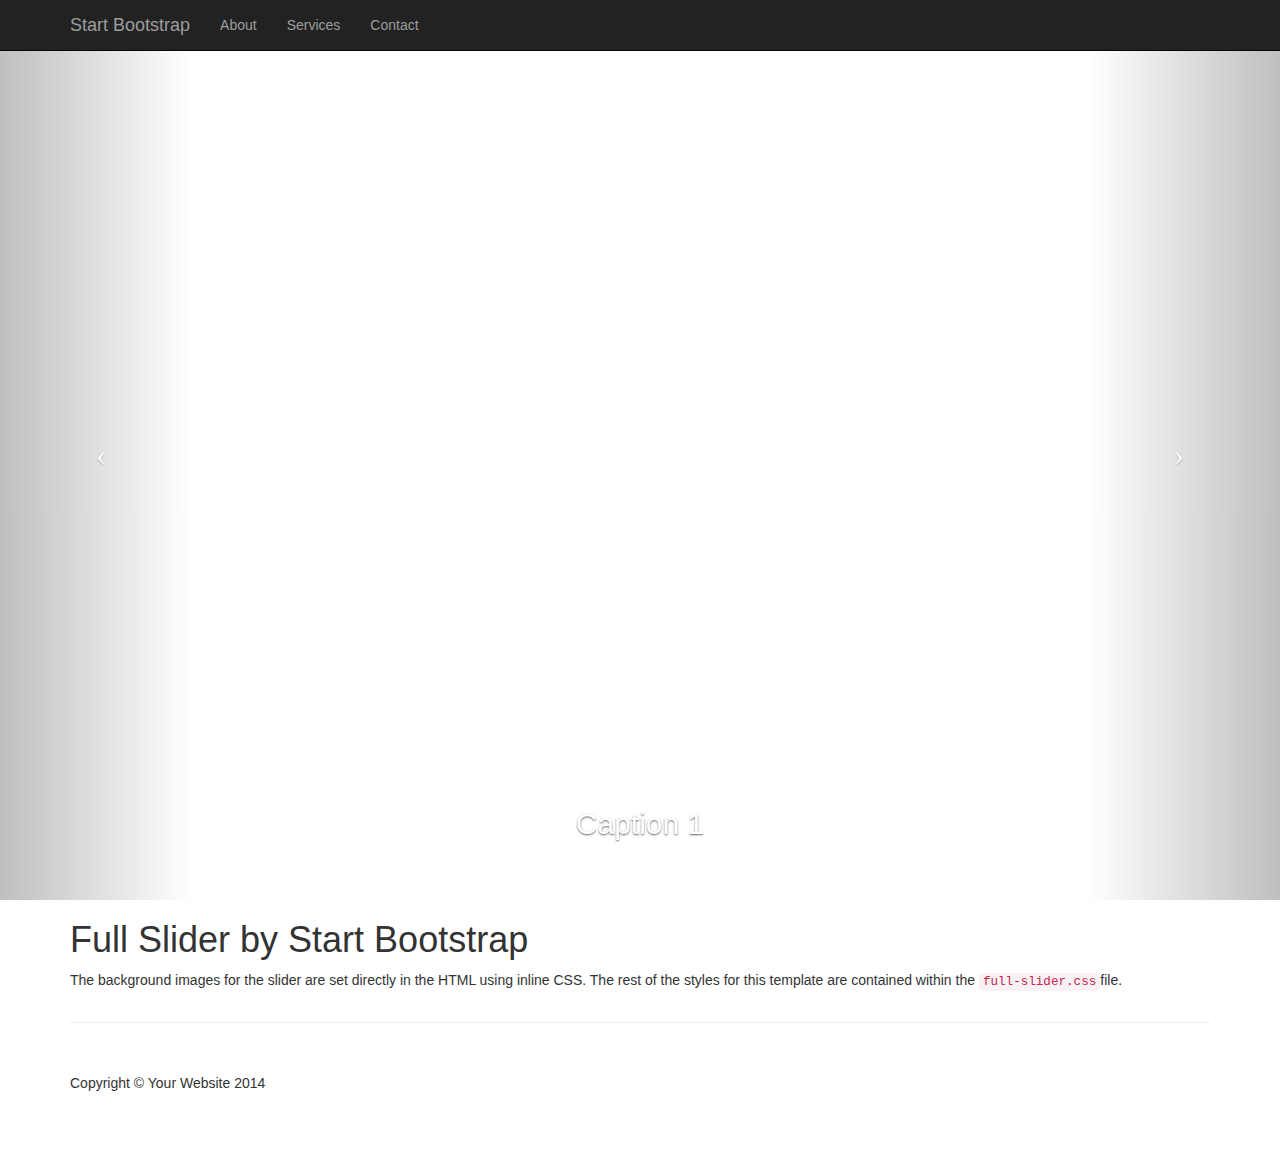
<file: index.html>
<!DOCTYPE html>
<html lang="en">

<head>

    <meta charset="utf-8">
    <meta http-equiv="X-UA-Compatible" content="IE=edge">
    <meta name="viewport" content="width=device-width, initial-scale=1">
    <meta name="description" content="">
    <meta name="author" content="">

    <title>Full Slider - Start Bootstrap Template</title>

    <!-- Bootstrap Core CSS -->
    <link href="css/bootstrap.min.css" rel="stylesheet">

    <!-- Custom CSS -->
    <link href="css/full-slider.css" rel="stylesheet">

    <!-- HTML5 Shim and Respond.js IE8 support of HTML5 elements and media queries -->
    <!-- WARNING: Respond.js doesn't work if you view the page via file:// -->
    <!--[if lt IE 9]>
        <script src="https://oss.maxcdn.com/libs/html5shiv/3.7.0/html5shiv.js"></script>
        <script src="https://oss.maxcdn.com/libs/respond.js/1.4.2/respond.min.js"></script>
    <![endif]-->

</head>

<body>

    <!-- Navigation -->
    <nav class="navbar navbar-inverse navbar-fixed-top" role="navigation">
        <div class="container">
            <!-- Brand and toggle get grouped for better mobile display -->
            <div class="navbar-header">
                <button type="button" class="navbar-toggle" data-toggle="collapse" data-target="#bs-example-navbar-collapse-1">
                    <span class="sr-only">Toggle navigation</span>
                    <span class="icon-bar"></span>
                    <span class="icon-bar"></span>
                    <span class="icon-bar"></span>
                </button>
                <a class="navbar-brand" href="#">Start Bootstrap</a>
            </div>
            <!-- Collect the nav links, forms, and other content for toggling -->
            <div class="collapse navbar-collapse" id="bs-example-navbar-collapse-1">
                <ul class="nav navbar-nav">
                    <li>
                        <a href="#">About</a>
                    </li>
                    <li>
                        <a href="#">Services</a>
                    </li>
                    <li>
                        <a href="#">Contact</a>
                    </li>
                </ul>
            </div>
            <!-- /.navbar-collapse -->
        </div>
        <!-- /.container -->
    </nav>

    <!-- Full Page Image Background Carousel Header -->
    <header id="myCarousel" class="carousel slide">
        <!-- Indicators -->
        <ol class="carousel-indicators">
            <li data-target="#myCarousel" data-slide-to="0" class="active"></li>
            <li data-target="#myCarousel" data-slide-to="1"></li>
            <li data-target="#myCarousel" data-slide-to="2"></li>
        </ol>

        <!-- Wrapper for Slides -->
        <div class="carousel-inner">
            <div class="item active">
                <!-- Set the first background image using inline CSS below. -->
                <div class="fill" style="background-image:url('./test.jpg')&text=Slide One');"></div>
                <div class="carousel-caption">
                    <h2>Caption 1</h2>
                </div>
            </div>
            <div class="item">
                <!-- Set the second background image using inline CSS below. -->
                <div class="fill" style="background-image:url('images/test.jpg&text=Slide Two');"></div>
                <div class="carousel-caption">
                    <h2>Caption 2</h2>
                </div>
            </div>
            <div class="item">
                <!-- Set the third background image using inline CSS below. -->
                <div class="fill" style="background-image:url('http://placehold.it/1900x1080&text=Slide Three');"></div>
                <div class="carousel-caption">
                    <h2>Caption 3</h2>
                </div>
            </div>
        </div>

        <!-- Controls -->
        <a class="left carousel-control" href="#myCarousel" data-slide="prev">
            <span class="icon-prev"></span>
        </a>
        <a class="right carousel-control" href="#myCarousel" data-slide="next">
            <span class="icon-next"></span>
        </a>

    </header>

    <!-- Page Content -->
    <div class="container">

        <div class="row">
            <div class="col-lg-12">
                <h1>Full Slider by Start Bootstrap</h1>
                <p>The background images for the slider are set directly in the HTML using inline CSS. The rest of the styles for this template are contained within the <code>full-slider.css</code>file.</p>
            </div>
        </div>

        <hr>

        <!-- Footer -->
        <footer>
            <div class="row">
                <div class="col-lg-12">
                    <p>Copyright &copy; Your Website 2014</p>
                </div>
            </div>
            <!-- /.row -->
        </footer>

    </div>
    <!-- /.container -->

    <!-- jQuery -->
    <script src="js/jquery.js"></script>

    <!-- Bootstrap Core JavaScript -->
    <script src="js/bootstrap.min.js"></script>

    <!-- Script to Activate the Carousel -->
    <script>
    $('.carousel').carousel({
        interval: 5000 //changes the speed
    })
    </script>

</body>

</html>
</file>
<file: css/full-slider.css>
/*
 * Start Bootstrap - Full Slider (http://startbootstrap.com/)
 * Copyright 2013-2016 Start Bootstrap
 * Licensed under MIT (https://github.com/BlackrockDigital/startbootstrap/blob/gh-pages/LICENSE)
 */

html,
body {
    height: 100%;
}

.carousel,
.item,
.active {
    height: 100%;
}

.carousel-inner {
    height: 100%;
}

/* Background images are set within the HTML using inline CSS, not here */

.fill {
    width: 100%;
    height: 100%;
    background-position: center;
    -webkit-background-size: cover;
    -moz-background-size: cover;
    background-size: cover;
    -o-background-size: cover;
}

footer {
    margin: 50px 0;
}
</file>
